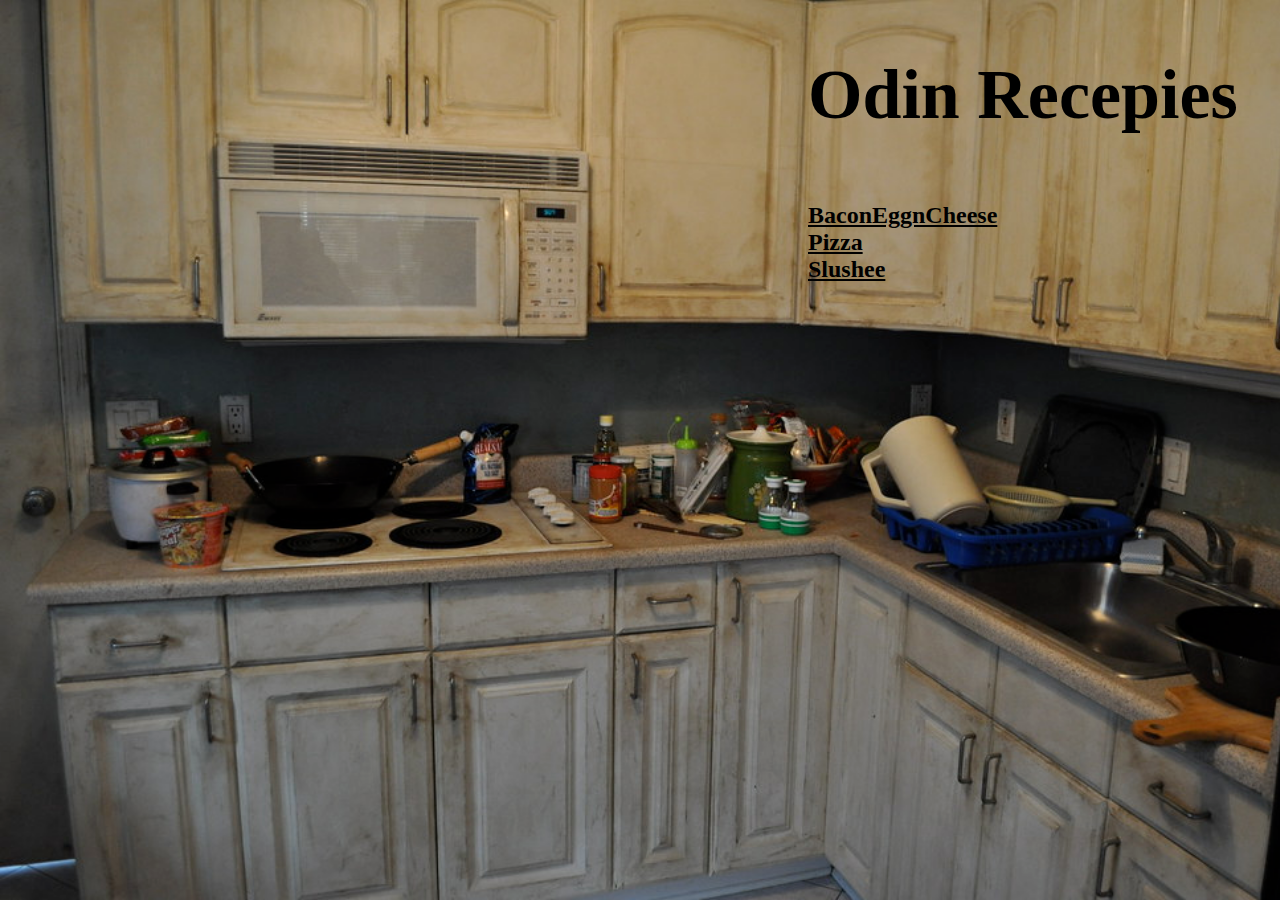
<file: index.html>
<html lang="en">
<head>
    <meta charset="UTF-8">
    <meta http-equiv="X-UA-Compatible" content="IE=edge">
    <meta name="viewport" content="width=device-width, initial-scale=1.0">
    <title>Odin Recepies</title>
    <link rel="stylesheet" href="style.css">
</head>
<body>
  <div class="title">
    <h1>Odin Recepies</h1>

  </div>  

  <div class="menu">

    <a href="recepies/baconeggandcheese.html">BaconEggnCheese</a>
               
               
    <a href="recepies/pizza.html">Pizza</a>

    <a href="recepies/slushee.html">Slushee</a>

    </div>  
    
</body>
</html>
</file>
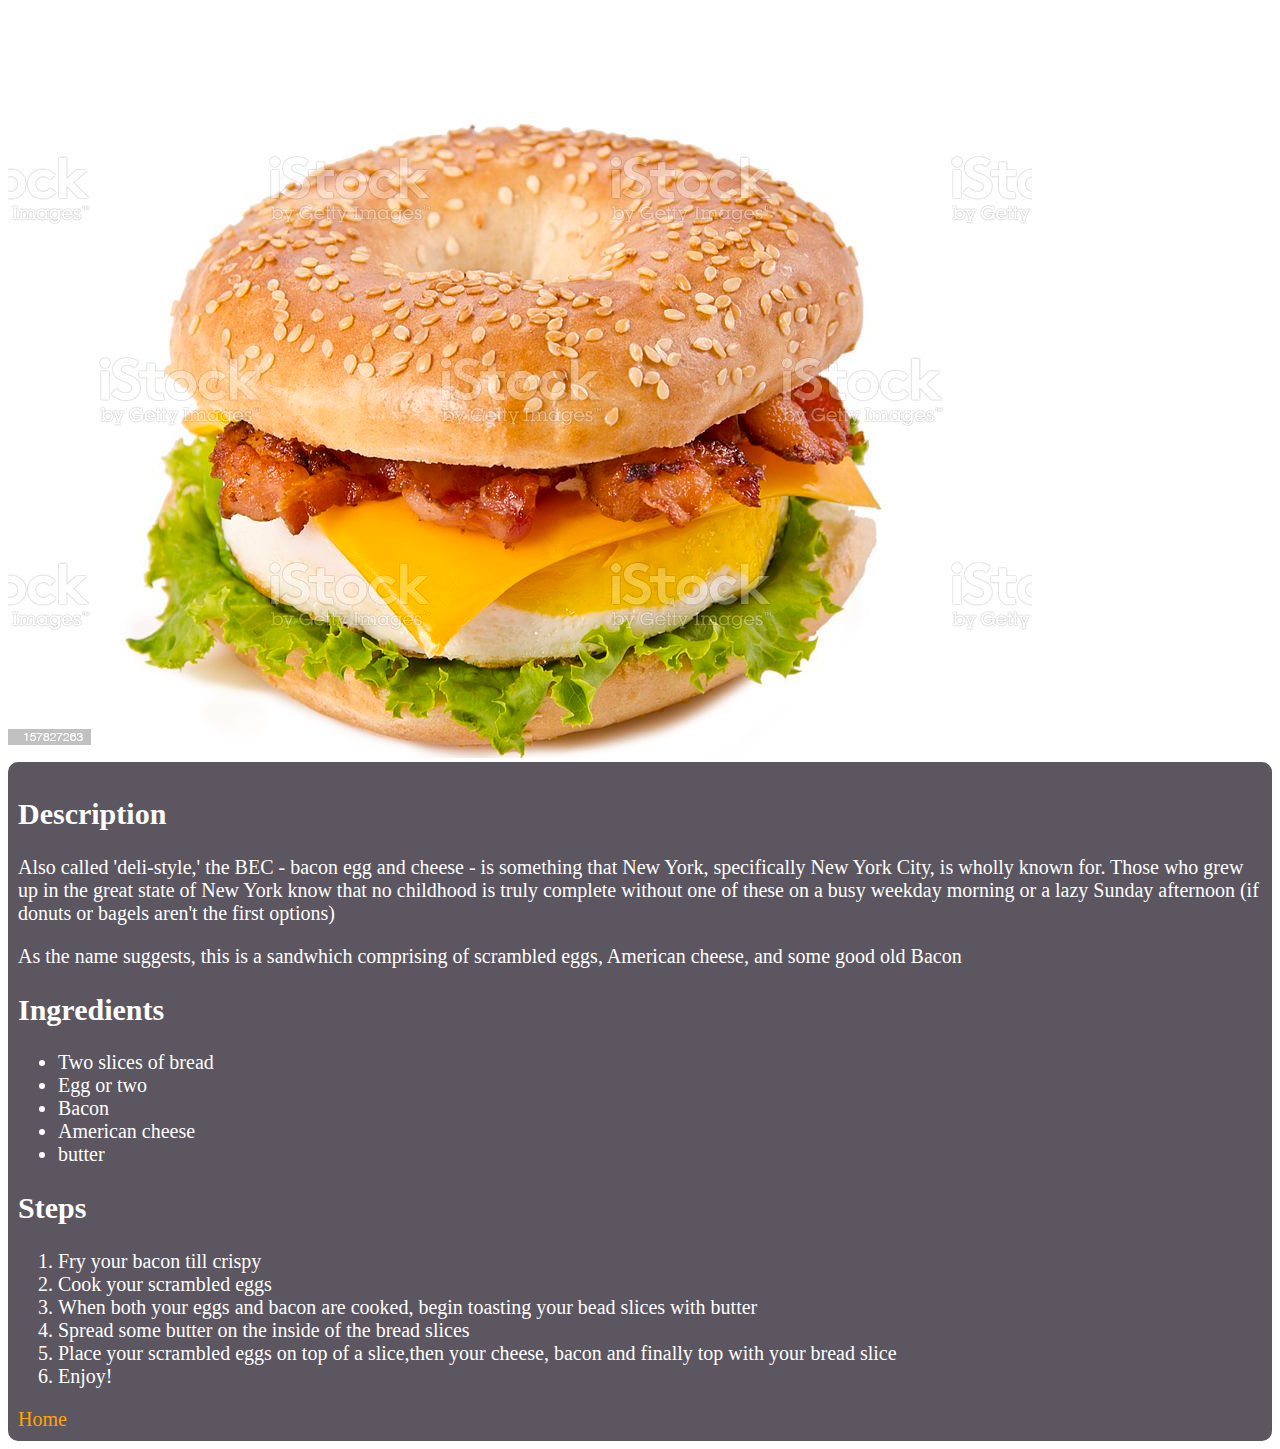
<file: recepies/baconeggandcheese.html>
<!DOCTYPE html>

<html>
          <head>

            <link rel="stylesheet" href="style1.css">

                 <meta charset="utf-8">

                 <title>Baconeggandcheese</title>





          </head>

        <body>
          <div class="title">

                <h1>Bacon Egg and Cheese</h1>

               </div> 

                <img src="bec.jpg">
            <div class="text">
                <h2>Description</h2>

                  <p>Also called 'deli-style,' the BEC - bacon egg and cheese - is something that New York, specifically New York City, is wholly known for. Those who grew up in the great state of New York know that no childhood is truly complete without one of these on a busy weekday morning or a lazy Sunday afternoon (if donuts or bagels aren't the first options)</p>

                  <p>As the name suggests, this is a sandwhich comprising of scrambled eggs, American cheese, and some good old Bacon</p>

                <h2>Ingredients</h2>

                  <ul>
                       <li>Two slices of bread</li>
                       <li>Egg or two</li>
                       <li>Bacon</li>
                       <li>American cheese</li>
                       <li>butter</li>
                  </ul>
                  <h2>Steps</h2>
                  <ol>
                        <li>Fry your bacon till crispy</li>
                        <li>Cook your scrambled eggs</li>
                        <li>When both your eggs and bacon are cooked, begin toasting your bead slices with butter</li>
                        <li>Spread some butter on the inside of the bread slices</li>
                        <li>Place your scrambled eggs on top of a slice,then your cheese, bacon and finally top with your bread slice</li>
                        <li>Enjoy!</li>

                    

                  </ol>
                  <a href="../index.html">Home</a>
                </div>     

                 
        </body>


</html>
</file>
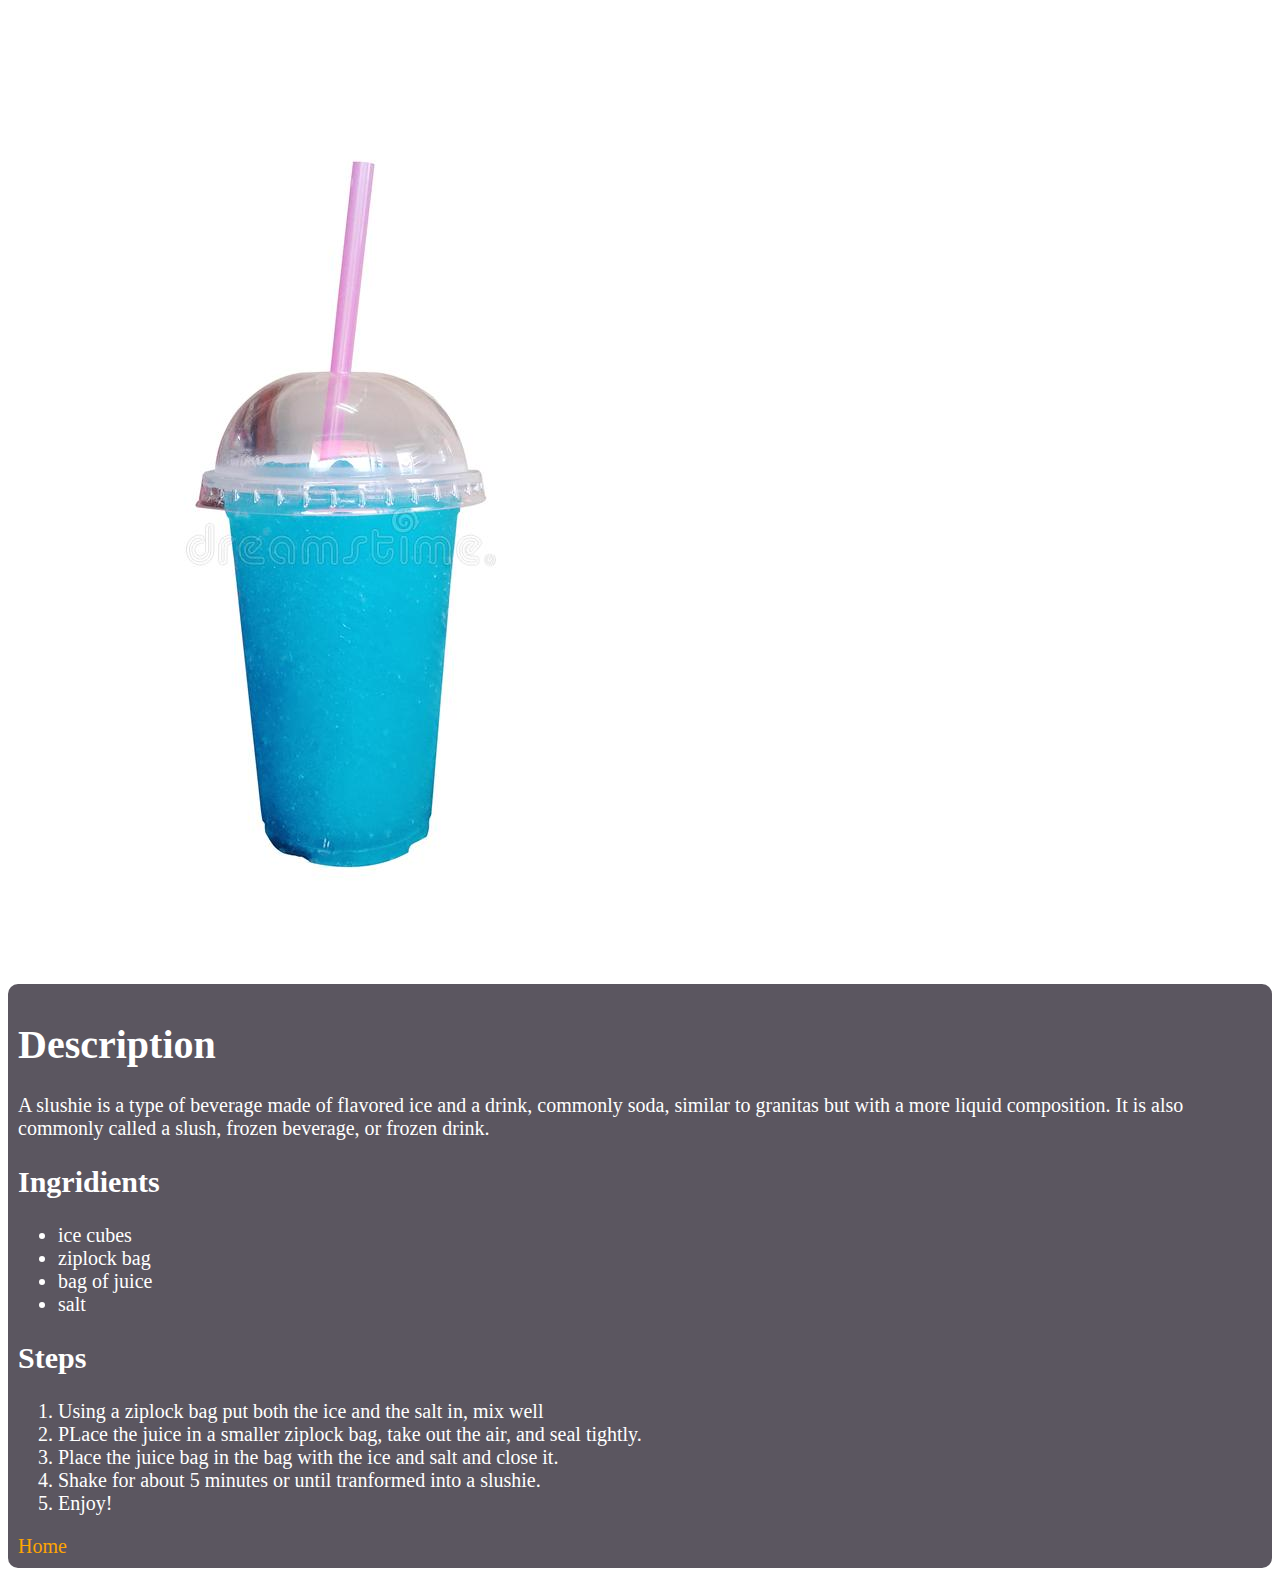
<file: recepies/slushee.html>
<!DOCTYPE html>

<html>

<head>
     <link rel="stylesheet" href="style2.css">
</head>

        <body>

          <div class="title">

            <h1>Pizza Recepie</h1>

           </div>    

             <img src="slushee.jpg">

             <div class="text">

             <h1>Description</h1>

             <p>A slushie is a type of beverage made of flavored ice and a drink, commonly soda, similar to granitas but with a more liquid composition. It is also commonly called a slush, frozen beverage, or frozen drink. </p>

             

             <h2>Ingridients</h2>

             <ul>
                  <li>ice cubes</li>
                  <li>ziplock bag</li>
                  <li>bag of juice</li>
                  <li>salt</li>

             </ul>

             <h2>Steps</h2>

             <ol>
                  <li>Using a ziplock bag put both the ice and the salt in, mix well</li>
                  <li>PLace the juice in a smaller ziplock bag, take out the air, and seal tightly.</li>
                  <li>Place the juice bag in the bag with the ice and salt and close it.</li>
                  <li>Shake for about 5 minutes or until tranformed into a slushie.</li>
                  <li>Enjoy!</li>




             </ol>
             <a href="../index.html">Home</a>
             </div>
            




        </body>

</html>
</file>
<file: style.css>
body {
  background-image: url(uglykitchen.jpg);
  background-size: cover;
}

.title {
  display: flex;
  font-size: 35px;
  padding-left: 800px;
}

.menu {
  display: flex;
  flex-direction: column;
  padding-left: 800px;
  font-size: 24px;
  font-weight: bold;
  padding-top: 20px;
  
  
  
}

a {
  color: black;
}

a:hover {
  color: #555;
}
</file>
<file: recepies/style1.css>
body {
  
  background-size: cover;
  background-blend-mode: multiply;

  
}

.title {
  color: white;
}

.text {
  font-size: 20px;
  background-color: rgb(22, 14, 28,.7);
  color: white;
  border-radius: 10px;
  padding: 10px;
}

a {
  color: orange;
  text-decoration: none;
}
</file>
<file: recepies/style2.css>
body {
  
  background-size: cover;
  background-blend-mode: multiply;

  
}

.title {
  color: white;
}

.text {
  font-size: 20px;
  background-color: rgb(22, 14, 28,.7);
  color: white;
  border-radius: 10px;
  padding: 10px;
}

a {
  color: orange;
  text-decoration: none;
}
</file>
